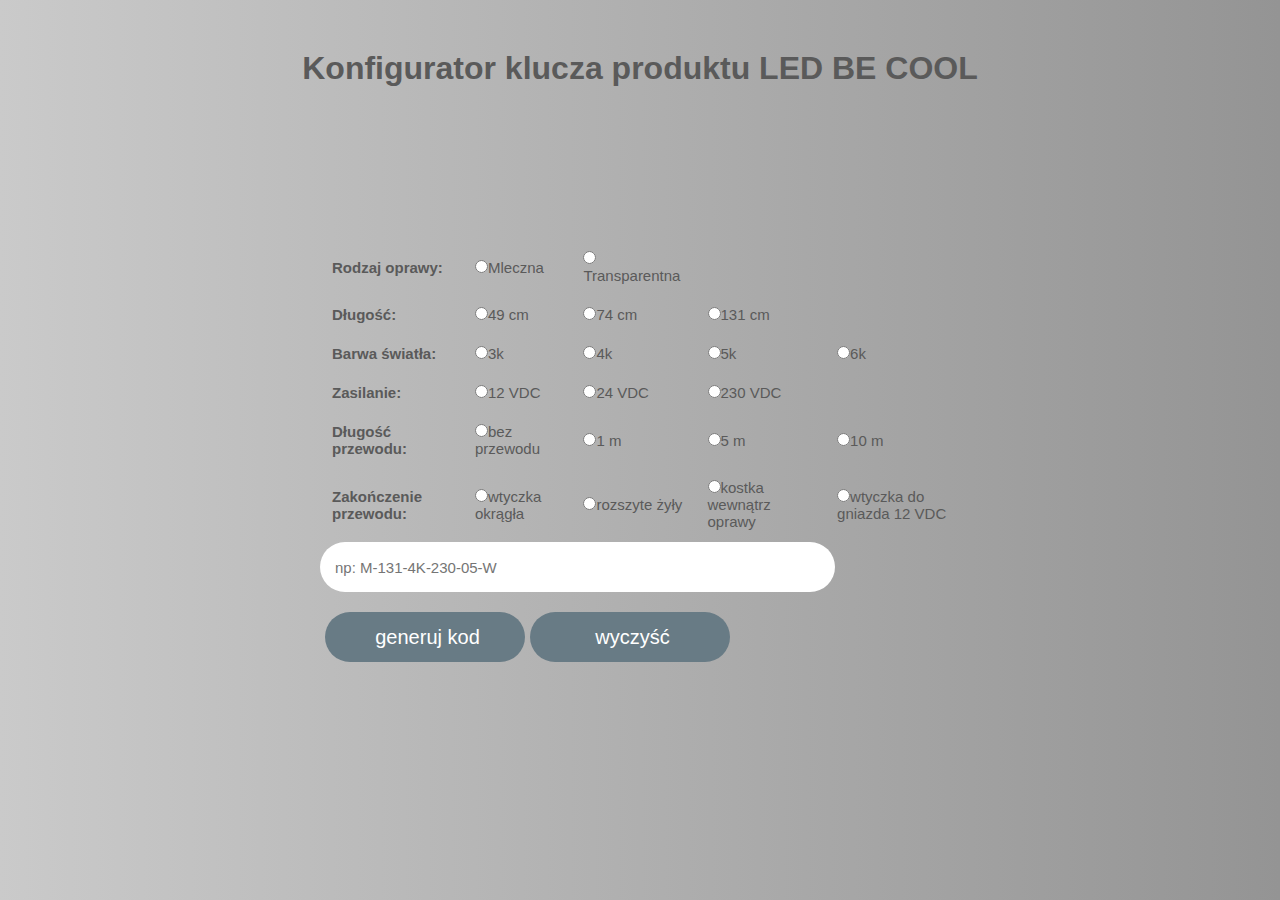
<file: index.html>
<!DOCTYPE html>
<html lang="en">

<head>
    <meta charset="UTF-8">
    <meta name="viewport" content="width=device-width, initial-scale=1.0">
    <meta http-equiv="X-UA-Compatible" content="ie=edge">
    <title>Klucz produktu LED</title>
    <link rel="stylesheet" href="css.css">
</head>

<body>
    <div class="bg" id="bg">
        <h1>Konfigurator klucza produktu LED BE COOL</h1>
    </div>
    <div class="container">
        <table>
            <tr>
                <td>
                    <h4>Rodzaj oprawy:</h4>
                </td>
                <td><input class="radio" type="radio" name="oprawa" id="M-">Mleczna
                </td>
                <td><input class="radio" type="radio" name="oprawa" id="A-">Transparentna</td>
            </tr>
            <tr>
                <td>
                    <h4>Długość:</h4>
                </td>
                <td><input class="radio" type="radio" name="dlugosc" id="049">49 cm</td>
                <td><input class="radio" type="radio" name="dlugosc" id="074">74 cm</td>
                <td><input class="radio" type="radio" name="dlugosc" id="131">131 cm</td>
            </tr>
            <tr>
                <td>
                    <h4>Barwa światła:</h4>
                </td>
                <td><input class="radio" type="radio" name="barwa" id="3k">3k</td>
                <td><input class="radio" type="radio" name="barwa" id="4k">4k</td>
                <td><input class="radio" type="radio" name="barwa" id="5k">5k</td>
                <td><input class="radio" type="radio" name="barwa" id="6k">6k</td>
            </tr>
            <tr>
                <td>
                    <h4>Zasilanie:</h4>
                </td>
                <td><input class="radio" type="radio" name="zasilanie" id="012">12 VDC</td>
                <td><input class="radio" type="radio" name="zasilanie" id="024">24 VDC</td>
                <td><input class="radio" type="radio" name="zasilanie" id="230">230 VDC</td>
            </tr>
            <tr>
                <td>
                    <h4>Długość przewodu:</h4>
                </td>
                <td><input class="radio" type="radio" name="dlPrzewodu" id="00">bez przewodu</td>
                <td><input class="radio" type="radio" name="dlPrzewodu" id="01">1 m</td>
                <td><input class="radio" type="radio" name="dlPrzewodu" id="05">5 m</td>
                <td><input class="radio" type="radio" name="dlPrzewodu" id="10">10 m</td>
            </tr>
            <tr>
                <td>
                    <h4>Zakończenie przewodu:</h4>
                </td>
                <td><input class="radio" type="radio" name="zakPrzewodu" id="wtyczkaOkragla">wtyczka okrągła</td>
                <td><input class="radio" type="radio" name="zakPrzewodu" id="rozsztyeZyly">rozszyte żyły</td>
                <td><input class="radio" type="radio" name="zakPrzewodu" id="kostka">kostka wewnątrz oprawy</td>
                <td><input class="radio" type="radio" name="zakPrzewodu" id="wtyczka12vdc">wtyczka do gniazda 12 VDC
                </td>
        </table>
        <table>
            <tr>
                <form colspan="2" name="form">
                    <input class="textview" name="textview" placeholder="np: M-131-4K-230-05-W">
                </form>
                <input colspan="2" class="button" type="button" value="generuj kod" onclick="generujKod()">
                <input colspan="2" class="button" type="button" value="wyczyść" onclick="clean()">
            </tr>

        </table>
    </div>
    <p id="M1314K23005W">

        Parametry techniczne: <br>
        Napięcie zasilające: 230V AC<br>
        Częstotliwość linii: 50 Hz<br>
        Źródło światła: SMD LED - LEDBECOOL<br>
        Liczba źródeł LED: 120<br>
        Temperatura barwowa: 4000K (możliwość zamówienia 5000K lub 6000K)<br>
        Strumień świetlny: 3000lm – 3200lm<br>
        Moc nominalna źródła światła: 22W (odpowiada żarówce o mocy 200W)<br>
        Sprawność świetlna: 140 lm/W<br>
        40000 h / 30000 cykli on/off – długa żywotność lampy<br>
        Klasa ochrony: II<br>
        Stopień ochrony IP: IP66 – lampa dodatkowo uszczelniona<br>
        Stopień ochrony IK: IK10 – lampa odporna na wstrząsy i uderzenia<br>
        Materiał oprawy: Poliwęglan<br>
        Rodzaj oprawy: Mleczna – niweluje zjawisko olśnienia<br>
        Przewód i zatyczki: Czarne<br>
        Długość przewodu: 5 m, zakończony wtyczką<br>
        Długość lampy: 1,31 m<br>
        Długość lampy z uchwytami: 1,7 m<br>
        Średnica zewnętrzna: Ø 25 mm<br>
    </p>

    <!-- <div id="img"><img src="/img/M49.jpg" alt="coś nie tak"></div> -->

    <script src="js.js"></script>
</body>

</html>
</file>
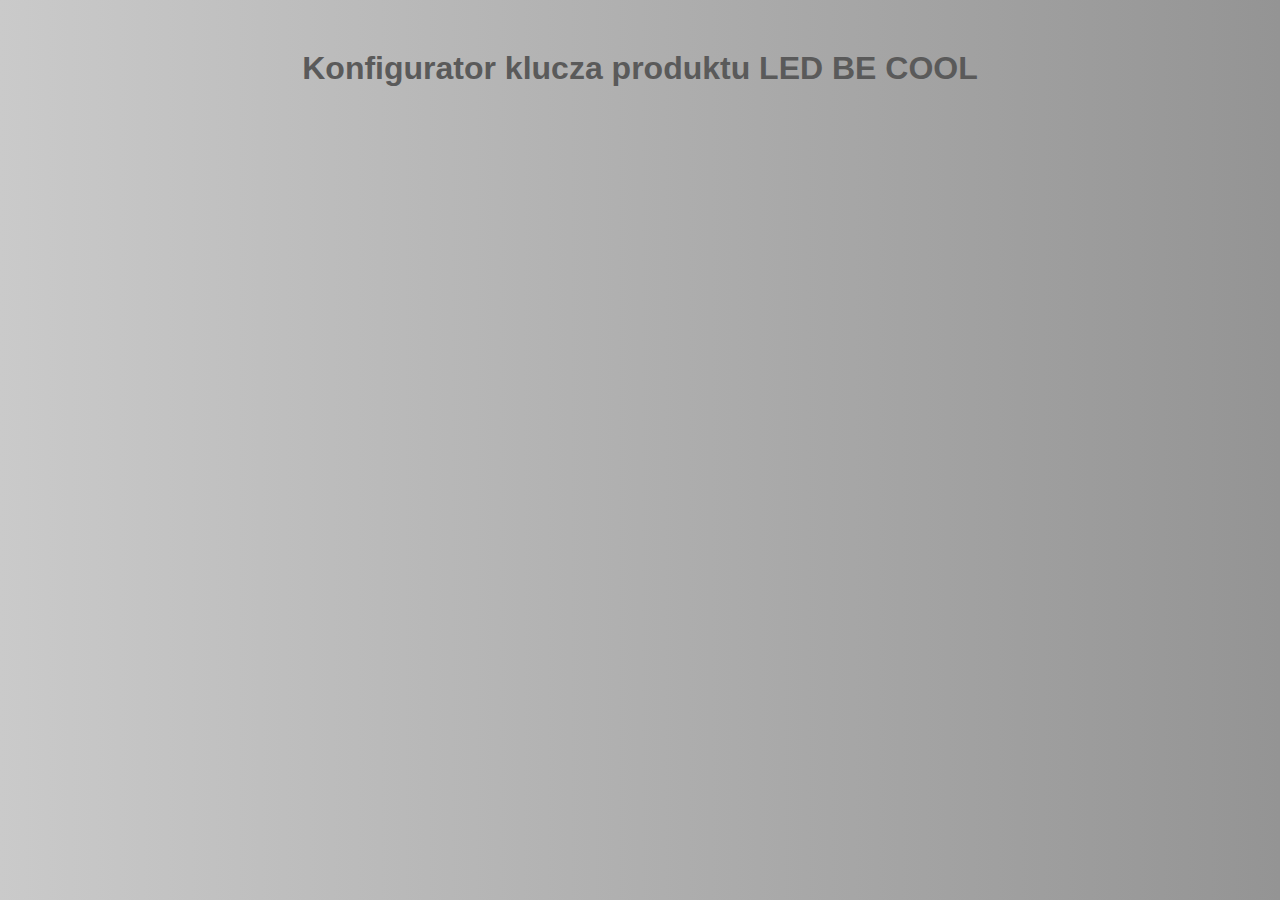
<file: kopia.html>
<!DOCTYPE html>
<html lang="en">

<head>
    <meta charset="UTF-8">
    <meta name="viewport" content="width=device-width, initial-scale=1.0">
    <meta http-equiv="X-UA-Compatible" content="ie=edge">
    <title>Klucz produktu LED</title>
    <link rel="stylesheet" href="css.css">
</head>

<body>
    <div class="bg">
        <h1>Konfigurator klucza produktu LED BE COOL</h1>
    </div>
    <div class="main">
        <form name="form">
            <input class="textview" name="textview">
        </form>
        <table>
            <tr>
                <td><a></a><input class="button" type="button" value="C" onclick="clean()"></td>
                <td><input class="button" type="button" value="<" onclick="back()"></td>
                <td><input class="button" type="button" value="/" onclick="insert('/')"></td>
                <td><input class="button" type="button" value="x" onclick="insert('*')"></td>
            </tr>
            <tr>
                <td><input class="button" type="button" value="7" onclick="insert(7)"></td>
                <td><input class="button" type="button" value="8" onclick="insert(8)"></td>
                <td><input class="button" type="button" value="9" onclick="insert(9)"></td>
                <td><input class="button" type="button" value="-" onclick="insert('-')"></td>
            </tr>
            <tr>
                <td><input class="button" type="button" value="4" onclick="insert(4)"></td>
                <td><input class="button" type="button" value="5" onclick="insert(5)"></td>
                <td><input class="button" type="button" value="6" onclick="insert(6)"></td>
                <td><input class="button" type="button" value="+" onclick="insert('+')"></td>
            </tr>
            <tr>
                <td><input class="button" type="button" value="1" onclick="insert(1)"></td>
                <td><input class="button" type="button" value="2" onclick="insert(2)"></td>
                <td><input class="button" type="button" value="3" onclick="insert(3)"></td>
                <td rowspan="2"><input class="button" style="height:106px" type="button" value="=" onclick="equal()">
                </td>
            </tr>
            <tr>
                <td colspan="2"><input class="button" style="width:106px" type="button" value="0" onclick="insert(0)">
                </td>
                <td><input class="button" type="button" value="." onclick="insert('.')"></td>

            </tr>
        </table>
    </div>

    <script src="js.js"></script>
</body>

</html>
</file>
<file: css.css>
* {
  margin: 0;
  padding: 0;
  font-family: "Roboto", sans-serif
}

h1{
  text-align: center;
  margin-top: 50px;
  color: rgb(90, 90, 90);
}
h4{
  text-align: left;
  color: rgb(90, 90, 90);
  font-size: 15px;
}
.radio {
  font-size: 50px;
  cursor: pointer;
}
.textview {
  width: 500px;
  height: 50px;
  font-size: 15px;
  border: none;
  border-radius: 25px;
  color: #607d8b;
  padding-left: 15px;
}
.button {
  width: 200px;
  height: 50px;
  font-size: 20px;
  margin-top: 20px;
  padding-left: 5px;
  margin-left: 5px;
  cursor: pointer;
  background: #687b85;
  border: none;
  color: white;
  border-radius: 25px;
}
.button:hover {
  background: #474f53;
}
.container {
  display: block;
  position: absolute;
  top: 50%;
  left: 50%;
  transform: translateX(-50%) translateY(-50%);

}
.container td {
  font-size: 15px;
  color: rgb(90, 90, 90);
  padding: 10px;
  
}
.bg {
  background: linear-gradient(to right, rgb(202, 202, 202), rgb(148, 148, 148));
  position: absolute;
  height: 100%;
  width: 100%;
}
#M1314K23005W {
  display: none;
  background: #474f53;
}
#img {
  width: 300px;
  height: 300px;
  top: 85%;
  left: 50%;
  z-index: 2;
}
</file>
